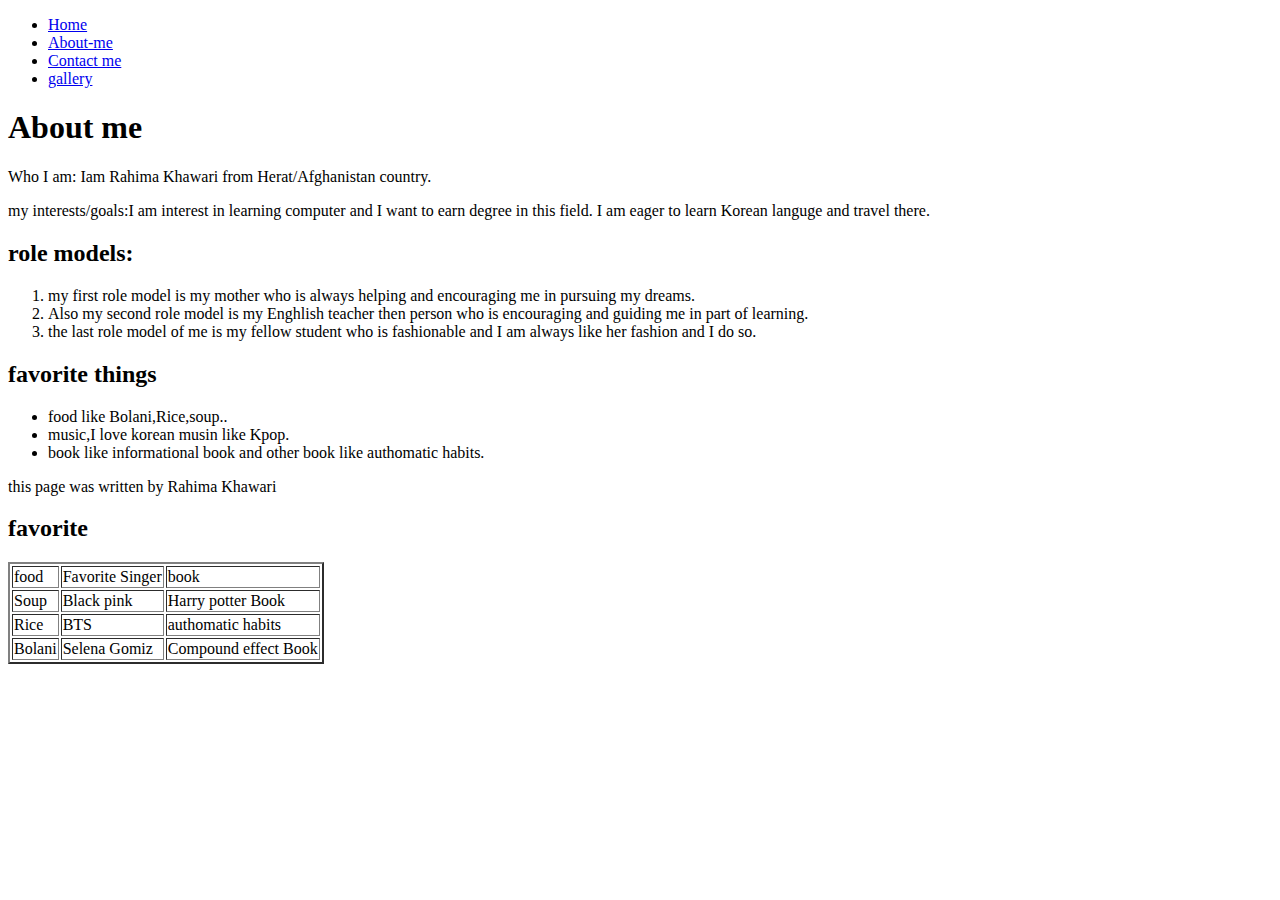
<file: about-me.html>
<!DOCTYPE html>
<html lang="En">
    <head>
        <link rel="styesheet" href="style.css">
        </head>
        <meta charset="UTF-8">
        <meta name="viewport"
        content="width=device-width,initial-scale=1.0">
   <title>About me</title>
   <body>
    <header>
    <nav>
        <ul>
            <li><a href="index.html">Home</a></li>
            <li><a href="about-me.html">About-me</a></li>
            <li><a href="contact.html">Contact me</a></li>
            <li><a href="gallery.html">gallery</a></li>
        </ul>
    </nav>
    </header>
    <main>
        <H1>About me</H1>
        </main>
        <p>Who I am: Iam Rahima Khawari from Herat/Afghanistan country.</p>
        <p>my interests/goals:I am interest in learning computer and I want to earn degree in this field. I am eager to learn Korean languge and travel there.</h2>
        <h2>role models:</h2>
        <ol>
            <li>my first role model is my mother who is always helping and encouraging me in pursuing my dreams.</li>
            <li>Also my second role model is my Enghlish teacher then person who is encouraging and guiding me in part of learning.</li>
            <li>the last role model of me is my fellow student who is fashionable and I am always like her fashion and I do so.</li>
        </ol>
        <h2>favorite things</h2>
        <ul>
            <li>food like Bolani,Rice,soup..</li>
            <li>music,I love korean musin like Kpop.</li>
            <li>book like informational book and other book like authomatic habits.</li>
        </ul>
        <p>this page was written by Rahima Khawari</p>
        <h2>favorite</h2>
        <table border="2">
      <thead>
                <tr>
                    <td>food</td>
                    <td> Favorite Singer</td>
                    <td>book</td>
                </tr>
            </thead>
            <tbody>
                <tr>
                    <td>
                        Soup
                    </td>
                    <td>
                        Black pink
                    </td>
                    <td>
                        Harry potter Book
                    </td>
                </tr>
                <tbody>
                    <tr>
                        <td>
                            Rice
                        </td>
                        <td>
                            BTS
                        </td>
                        <td>
                            authomatic habits
                        </td>
                    </tr>
                    <tbody>
                        <tr>
                            <td>
                                Bolani
                            </td>
                            <td>
                                Selena Gomiz
                            </td>
                            <td>
                                Compound effect Book
                            </td>
                        </tr>
   </body>  
   </html>

   <input type="text" placeholder="search.."
</file>
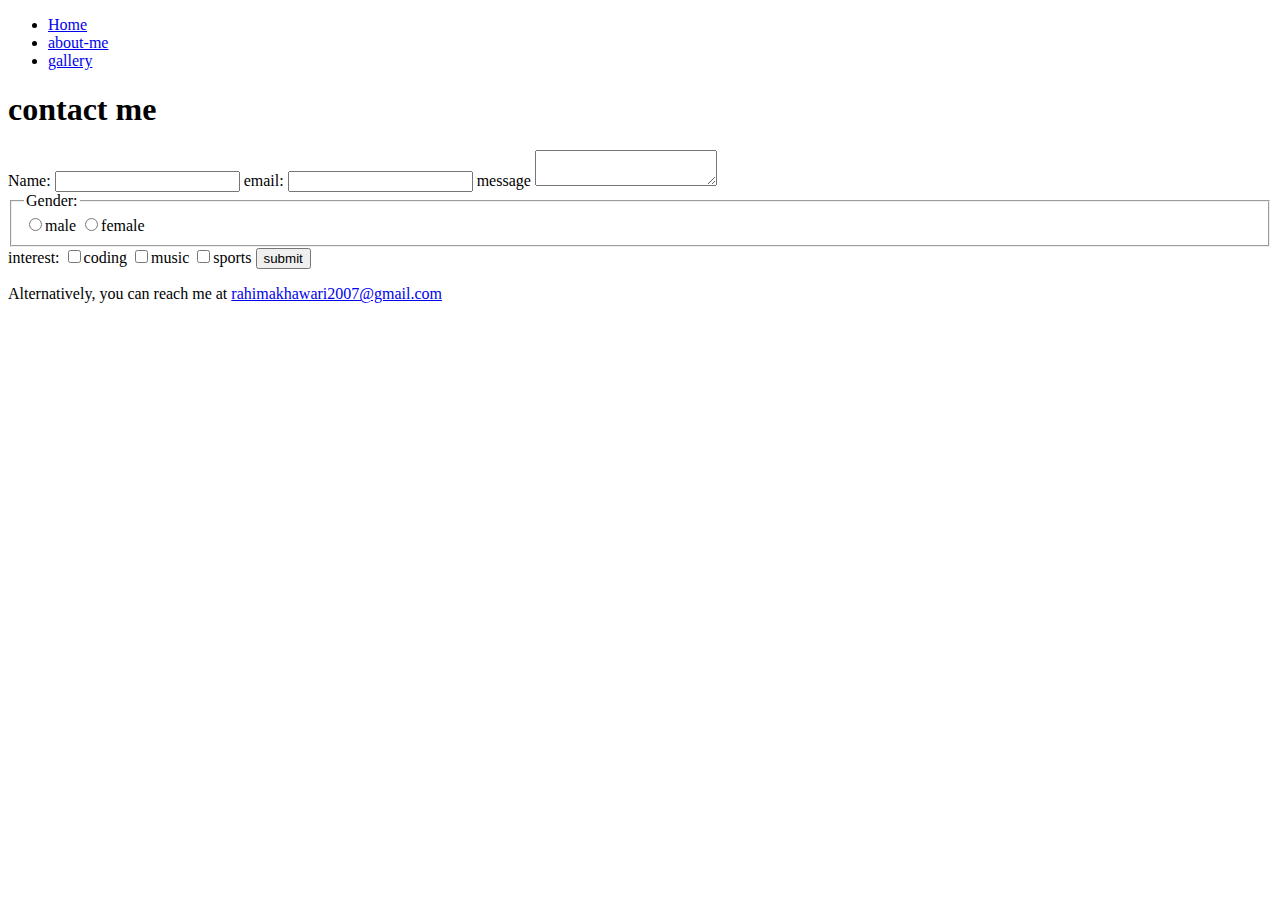
<file: contact.html>
<!DOCTYPE html>
<html lang="En">
    <head>
        <link rel="styesheet" href="style.css">
        <meta charset="UTF-8">
        <meta name="viewport"
        content="width=device-width,initial-scale=1.0">
        <title>contact me</title>
    </head>
    <body>
        <header>
            <nav>
                <ul>
                    <li><a href="index.html">Home</a></li>
                <li><a href="about-me.html">about-me</a></li>
                <li><a href="gallery.html">gallery</a></li>
                </ul>
                </nav>
                <main>
                    <h1>contact me</h1>
                    <form action="#" method="post">
                        <label for="name">Name:</label>
                        <input type="text" id="name"
                        name="name"required>
                        <label for="email">email:</label>
                        <input type="email" id="email"
                        name="email"required>
                        <label for="message">message</label>
<textarea id="message"
name="message"required></textarea>
<fieldset>
    <legend>Gender:</legend>
    <label><input type="radio"
    name="Gender" value="male" required>male</label>

    <label><input type="radio"
        name="Gender" value="female" required>female</label>
</fieldset>
         <label>interest:</label>
<label><input type="checkbox"
name="interests" value="coding">coding</label>
         <label><input type="checkbox"
    name="interests" value="music">music</label>
    <label><input type="checkbox"
        name="interests" value="music">sports</label>
            <button type="submit">submit</button>
            </form>
            <p>Alternatively, you can reach me at <a href="mailto: rahimakhawari2007@gmail.com"> rahimakhawari2007@gmail.com</a></p>
            </main>
            </body>
            </html>
</file>
<file: style.css>
css
body{font-family:Arial, sans-serif;background: color #f0f0f0;}
h1{color: #333;}
table, th, td{border: 1px solid black;}
table{width: 100%;
border: 1px solid black;
border-collapse: collapse}
th,td{border: 1px solid black;
padding: 8px;
text-align:left;}
</file>
